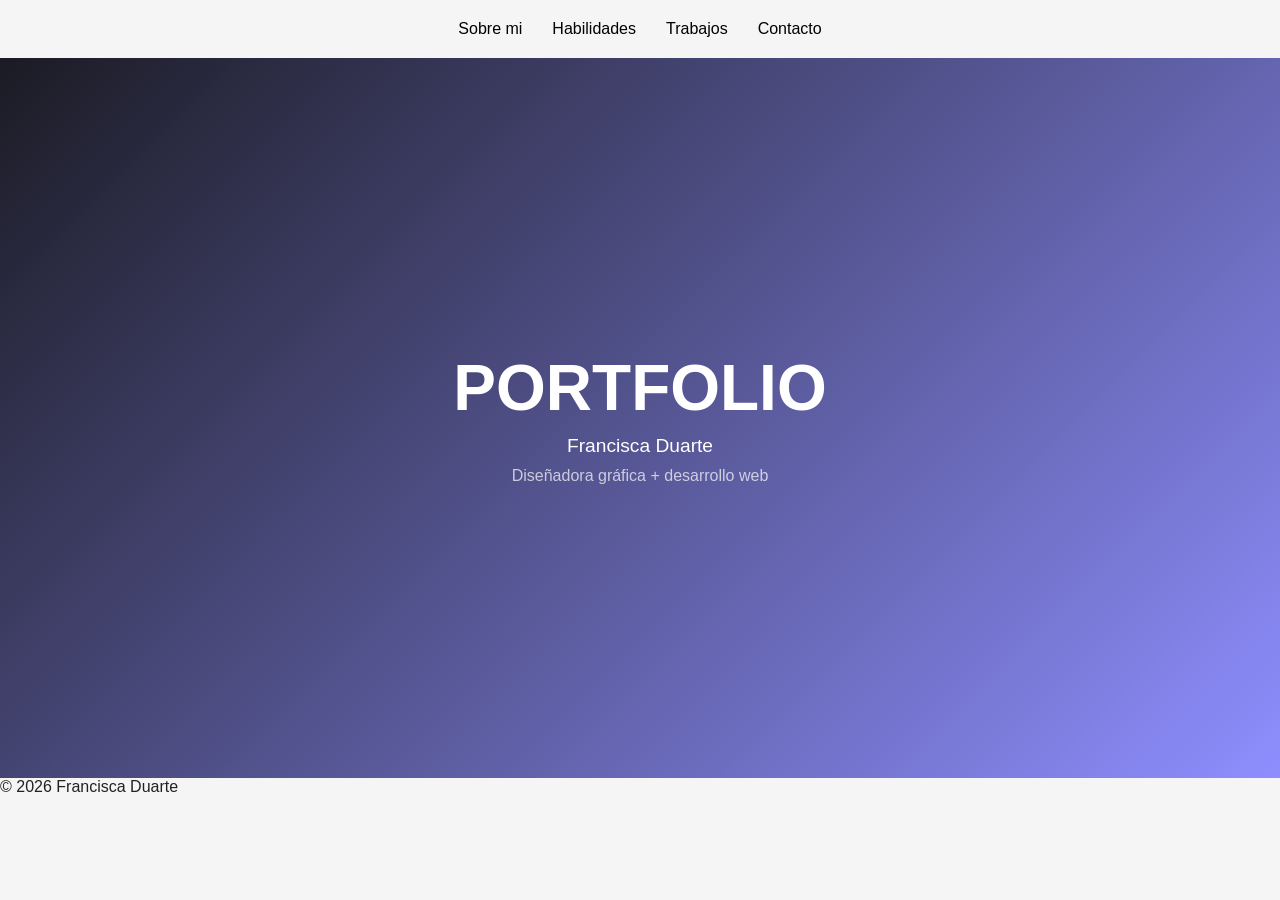
<file: poryecto final-portfolio/index.html>
<!DOCTYPE html>
<html lang="es">
<head>
    <meta charset="UTF-8">
    <meta name="viewport" content="width=device-width, initial-scale=1.0">
   <meta name="description" content="Portfolio de Francisca Duarte, diseñadora gráfica y desarrolladora web en formación.">
<meta name="keywords" content="diseño gráfico, portfolio, desarrollo web, HTML, CSS">
<meta name="author" content="Francisca Duarte">
    <title>Portfolio | Francisca</title>
    <link rel="stylesheet" href="styles.css">
</head>

<body>
    <header>
<nav class="nav">
 <a href="sobremi.html">Sobre mi</a>
            <a href="skills.html">Habilidades</a>
            <a href="trabajos.html">Trabajos</a>
            <a href="contact.html">Contacto</a>
</nav>
</header>
<main>
    <section class="hero">
        <h1>PORTFOLIO</h1>
        <p class="nombre">Francisca Duarte</p>
        <p class="descripcion">Diseñadora gráfica + desarrollo web</p>
 </section>
 </main>
            
<footer>
    <p>© 2026 Francisca Duarte</p>
</footer>
</body>
</html>
</file>
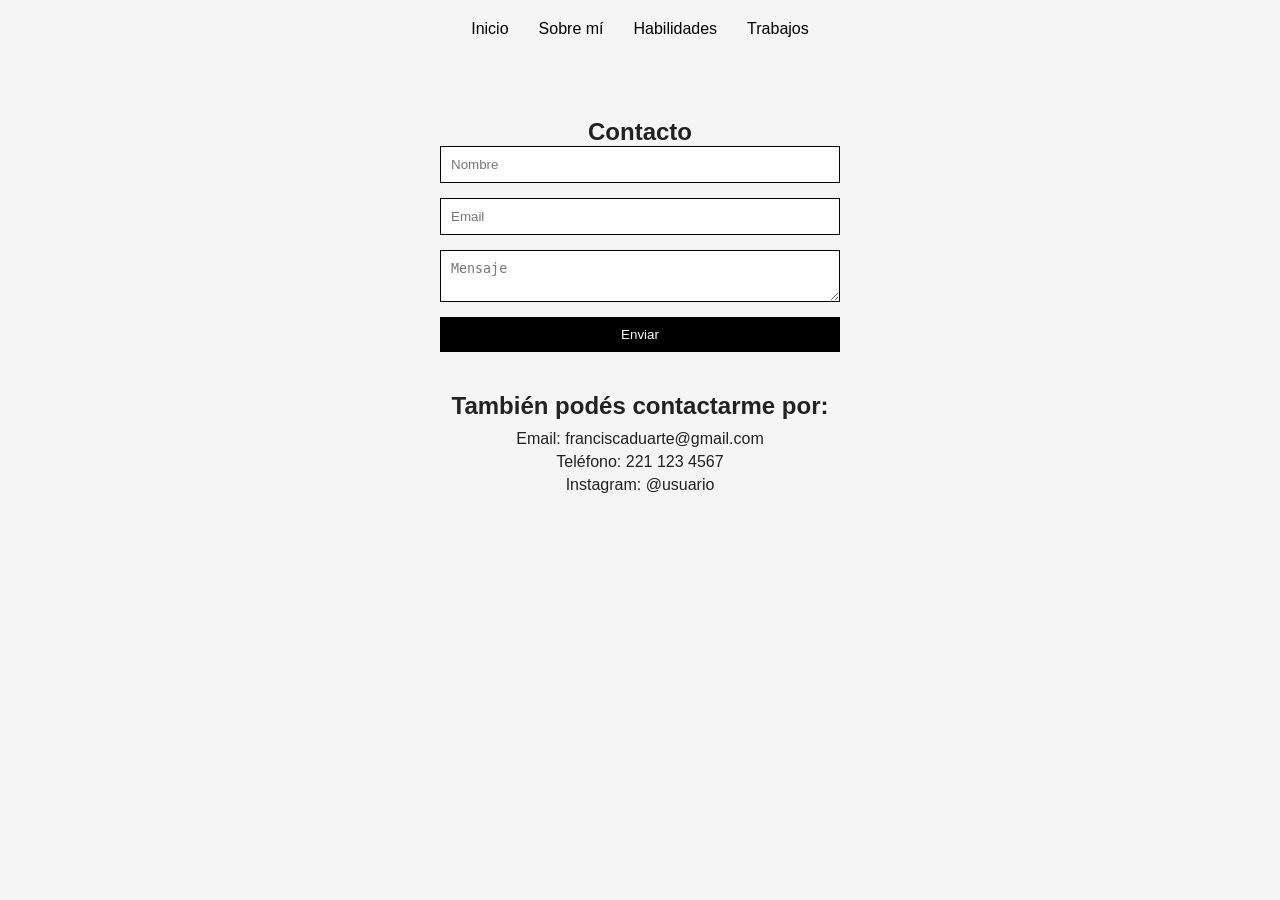
<file: poryecto final-portfolio/contact.html>
<!DOCTYPE html>
<html lang="es">
<head>
    <meta charset="UTF-8">
    <meta name="viewport" content="width=device-width, initial-scale=1.0">
    <title>Contacto</title>
    <meta name="description" content="Contacto de Francisca Duarte para trabajos de diseño gráfico y web.">
    <link rel="stylesheet" href="styles.css">
</head>
<body>
  <header>
    <nav class="nav">
    <a href="index.html">Inicio</a>
    <a href="sobremi.html">Sobre mí</a>
    <a href="skills.html">Habilidades</a>
    <a href="trabajos.html">Trabajos</a>
  </nav>
</header>

<main>
  <section class="contacto">

    <h1>Contacto</h1>

    <form class="formulario">

      <input type="text" placeholder="Nombre">

      <input type="email" placeholder="Email">

      <textarea placeholder="Mensaje"></textarea>

      <button>Enviar</button>

    </form>
<!-- DATOS PERSONALES -->
  <div class="datos">

    <h2>También podés contactarme por:</h2>

    <p>Email: franciscaduarte@gmail.com</p>
    <p>Teléfono: 221 123 4567</p>
    <p>Instagram: @usuario</p>
    

  </div>
  </section>
  </main>

</body>
</html>
</file>
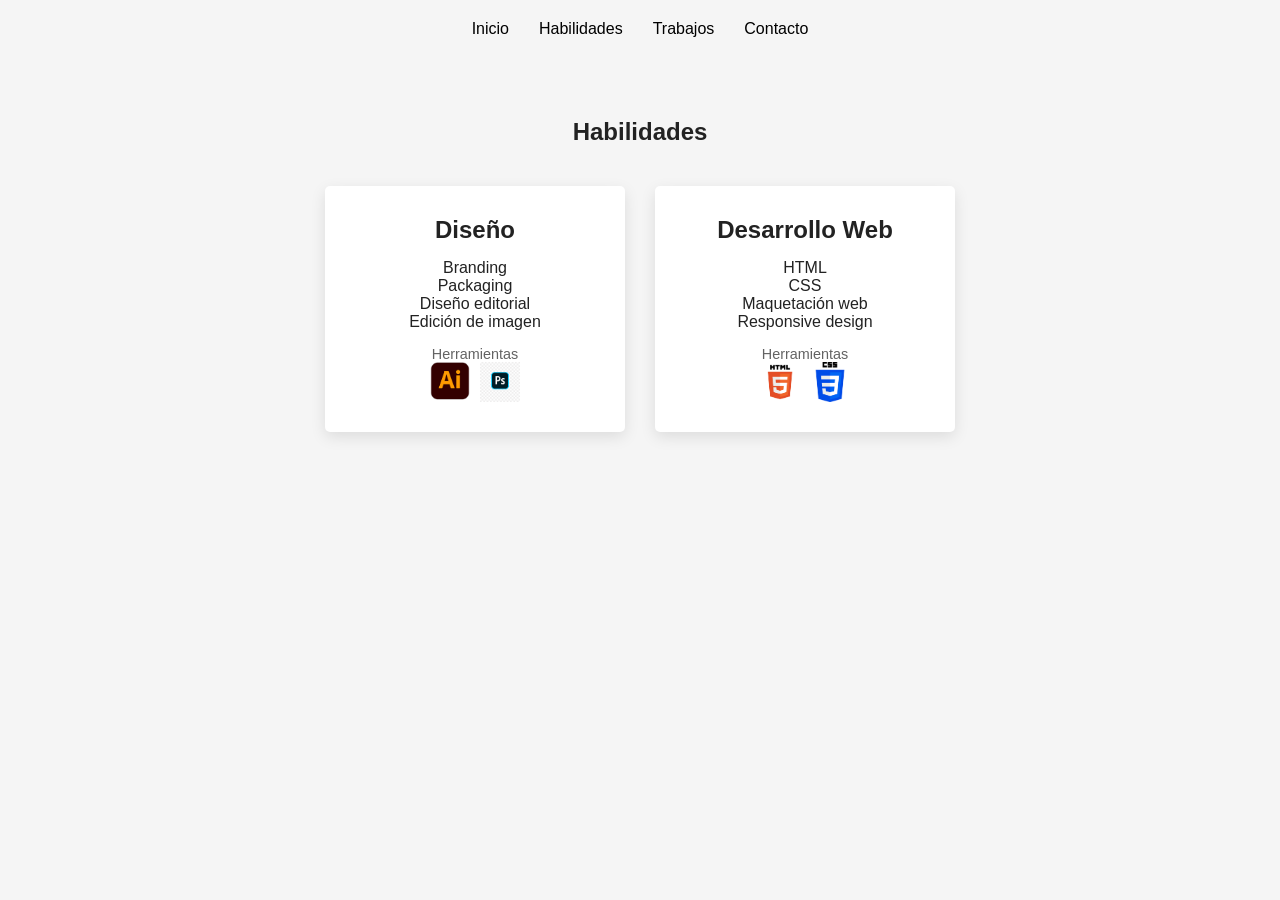
<file: poryecto final-portfolio/skills.html>
<!DOCTYPE html>
<html lang="es">
<head>
  <meta charset="UTF-8">
  <title>Habilidades</title>
  <meta name="description" content="Habilidades en diseño gráfico y desarrollo web de Francisca Duarte.">
 <link rel="stylesheet" href="styles.css">
</head>

<body>
<header>
   <nav class="nav">
    <a href="index.html">Inicio</a>
    <a href="skills.html">Habilidades</a>
    <a href="trabajos.html">Trabajos</a>
    <a href="contact.html">Contacto</a>
  </nav>
  </header>

  <main>
  <section class="skills">

    <h1>Habilidades</h1>

    <div class="contenedor-skills">

      <!-- DISEÑO -->
      <div class="card">
        <h2>Diseño</h2>
        <ul>
          <li>Branding</li>
          <li>Packaging</li>
          <li>Diseño editorial</li>
          <li>Edición de imagen</li>
        </ul>

        <p class="subtitulo">Herramientas</p>
        <div class="iconos">
          <img src="images.png" alt="Illustrator">
          <img src="download.png" alt="Photoshop">
        </div>
      </div>

      <!-- WEB -->
      <div class="card">
        <h2>Desarrollo Web</h2>
        <ul>
          <li>HTML</li>
          <li>CSS</li>
          <li>Maquetación web</li>
          <li>Responsive design</li>
        </ul>
<p class="subtitulo">Herramientas</p>
        <div class="iconos">
          <img src="download (1).png" alt="HTML">
          <img src="download (2).png" alt="CSS">
        </div>
      </div>

    </div>

  </section>
</main>

</body>
</html>
</file>
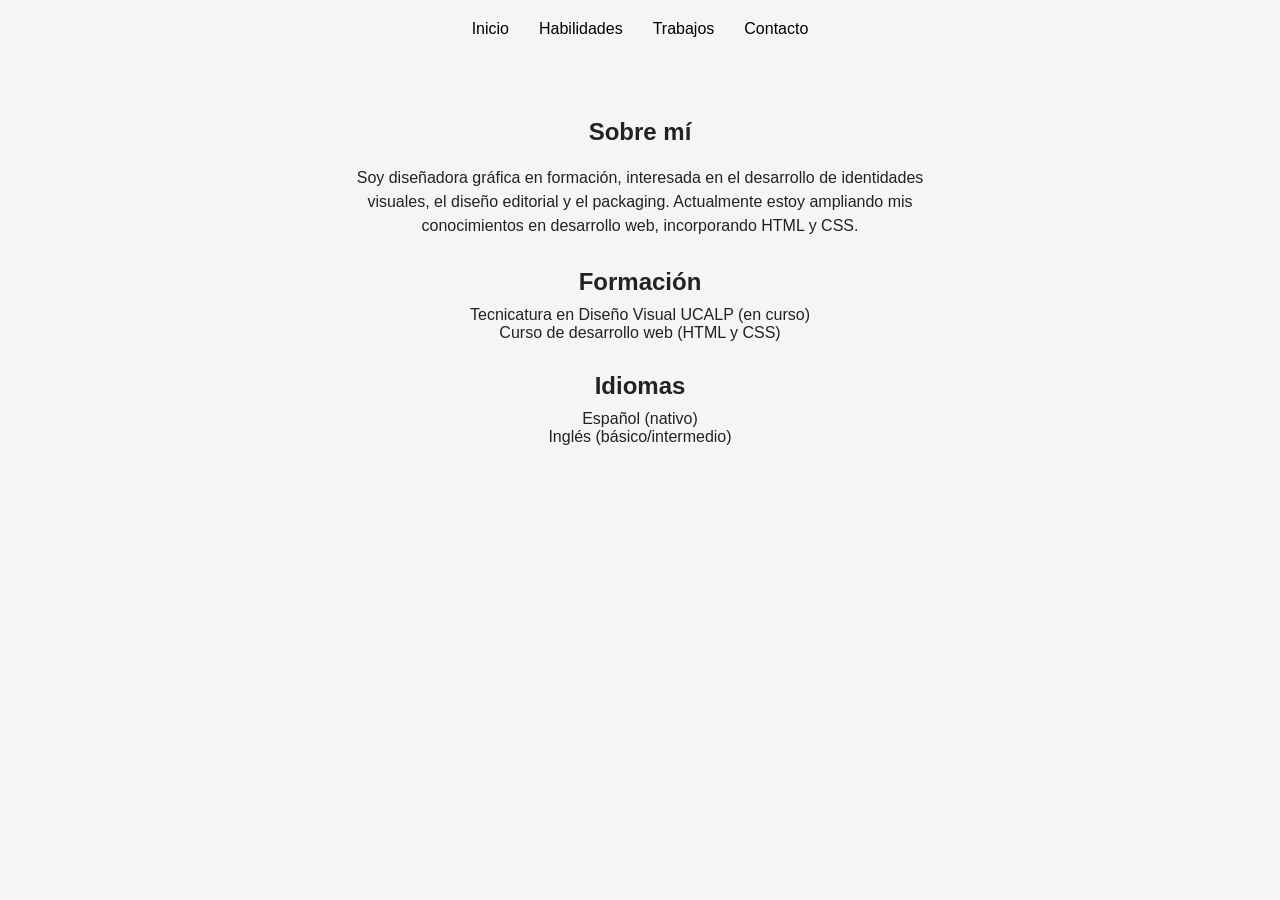
<file: poryecto final-portfolio/sobremi.html>
<!DOCTYPE html>
<html lang="es">
<head>
    <meta charset="UTF-8">
    <meta name="viewport" content="width=device-width, initial-scale=1.0">
    <title>Sobre mi</title>
    <meta name="description" content="Información sobre Francisca Duarte, diseñadora gráfica en formación.">
    <link rel="stylesheet" href="styles.css">
</head>
<body>
  <header>
     <nav class="nav">
    <a href="index.html">Inicio</a>
    <a href="skills.html">Habilidades</a>
    <a href="trabajos.html">Trabajos</a>
    <a href="contact.html">Contacto</a>
  </nav>
  </header>

<main>
   <section class="about">

    <h1>Sobre mí</h1>

    <p>
      Soy diseñadora gráfica en formación, interesada en el desarrollo de identidades visuales,
    el diseño editorial y el packaging. Actualmente estoy ampliando mis conocimientos en
    desarrollo web, incorporando HTML y CSS.
    </p>

    <div class="bloque">
    <h2>Formación</h2>
    <ul>
      <li>Tecnicatura en Diseño Visual UCALP (en curso)</li>
      <li>Curso de desarrollo web (HTML y CSS)</li>
    </ul>
  </div>

  <!-- IDIOMAS -->
  <div class="bloque">
    <h2>Idiomas</h2>
    <ul>
      <li>Español (nativo)</li>
      <li>Inglés (básico/intermedio)</li>
    </ul>
  </div>

</section>
    </main>

    
</body>
</html>
</file>
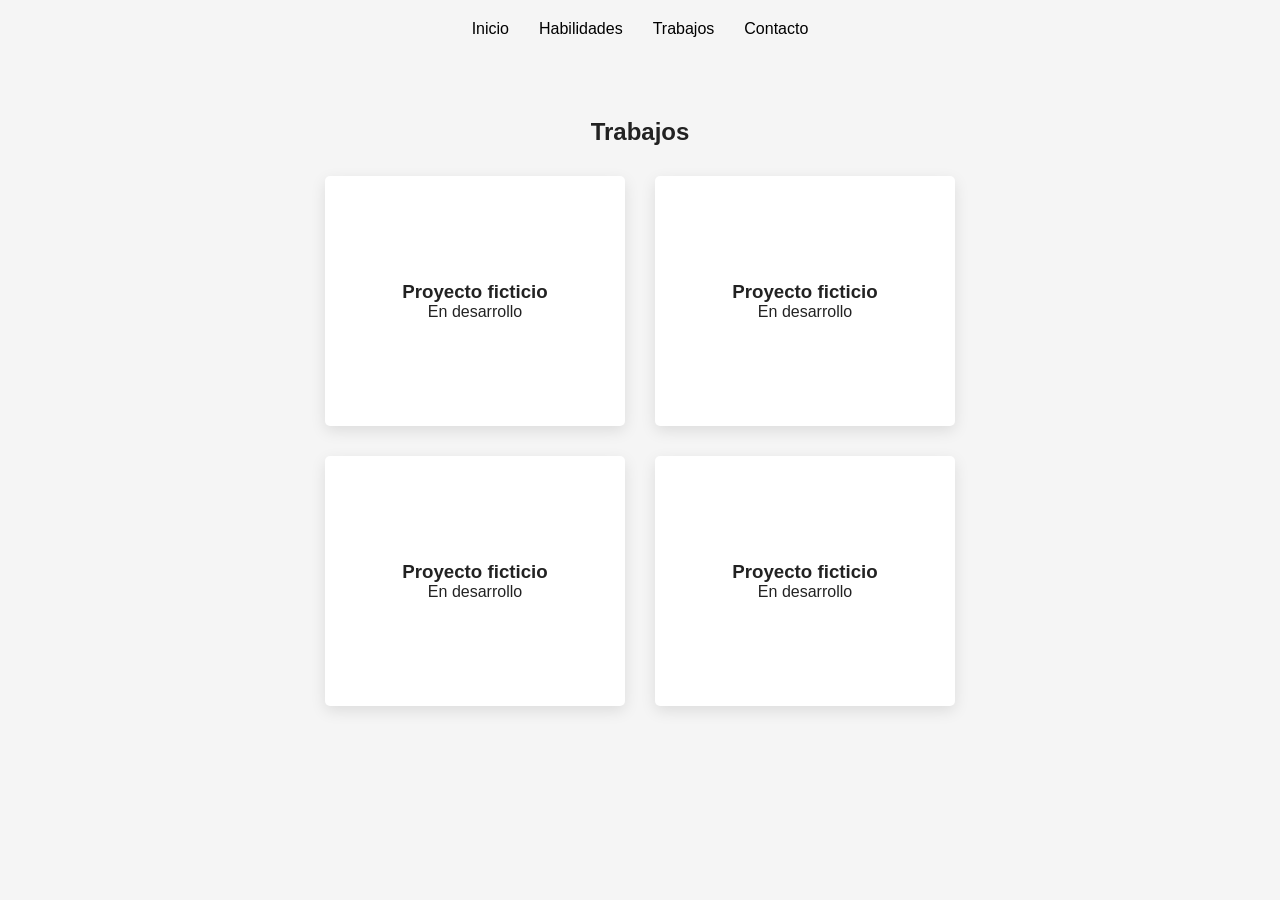
<file: poryecto final-portfolio/trabajos.html>
<!DOCTYPE html>
<html lang="es">
<head>
    <meta charset="UTF-8">
    <meta name="viewport" content="width=device-width, initial-scale=1.0">
    <title>Trabajos</title>
    <meta name="description" content="Proyectos y trabajos de diseño y desarrollo web de Francisca Duarte.">
    <link rel="stylesheet" href="styles.css">
</head>
<body>
  <header>
     <nav class="nav">
    <a href="index.html">Inicio</a>
    <a href="skills.html">Habilidades</a>
    <a href="trabajos.html">Trabajos</a>
    <a href="contact.html">Contacto</a>
  </nav>
</header>

<main>
  <section class="trabajos">
    <h1>Trabajos</h1>

    <div class="grid-trabajos">

      <div class="proyecto">
         <h3>Proyecto ficticio</h3>
        <p>En desarrollo</p>
      </div>

      <div class="proyecto">
       <h3>Proyecto ficticio</h3>
        <p>En desarrollo</p>
      </div>

      <div class="proyecto">
       <h3>Proyecto ficticio</h3>
        <p>En desarrollo</p>
      </div>

      <div class="proyecto">
        <h3>Proyecto ficticio</h3>
        <p>En desarrollo</p>
      </div>

    </div>

  </section>
  </main>

</body>
</html>
</file>
<file: poryecto final-portfolio/styles.css>
* {
  margin: 0;
  padding: 0;
  box-sizing: border-box;
}

body {
  font-family: "Segoe UI", Tahoma, Geneva, Verdana, sans-serif;
  background: #f5f5f5;
  color: #222;
}

.nav {
  display: flex;
  justify-content: center;
  gap: 30px;
  padding: 20px;
}
.nav a {
  text-decoration: none;
  color: #000000;
  font-size: 1rem;
  transition: 0.3s;
}
.nav a:hover {
  color: #6c63ff;
}

.hero {
  height: 80vh;
  display: flex;
  flex-direction: column;
  justify-content: center;
  align-items: center;
  background: linear-gradient(135deg, #1b1b24, #8e8eff);
  color: #ffffff;
}
.hero h1 {
  font-size: 4rem;
}
.hero p {
  margin-top: 10px;
}

.nombre {
  margin-top: 10px;
  font-size: 1.2rem;
}

.descripcion {
  font-size: 1rem;
  opacity: 0.7;
}

.about {
  padding: 60px 20px;
  text-align: center;
}
.about h1 {
  margin-bottom: 20px;
}
.about p {
  max-width: 600px;
  margin: 10px auto;
  line-height: 1.5;
}

.bloque {
  margin-top: 30px;
}
.bloque h2 {
  margin-bottom: 10px;
}
.bloque ul {
  list-style: none;
}

.botones {
  margin-top: 30px;
  display: flex;
  justify-content: center;
  gap: 15px;
}
.botones a {
  text-decoration: none;
  border: 1px solid #000000;
  padding: 10px 20px;
  color: #000000;
  transition: 0.3s;
}
.botones a:hover {
  background-color: #000000;
  color: #ffffff;
}

.skills {
  padding: 60px 20px;
  text-align: center;
}
.skills h1 {
  margin-bottom: 40px;
}

.contenedor-skills {
  display: flex;
  justify-content: center;
  gap: 30px;
  flex-wrap: wrap;
}

.card,
.proyecto {
  width: 300px;
  padding: 30px;
  border: none;
  border-radius: 5px;
  background: #ffffff;
  box-shadow: 0 5px 15px rgba(0, 0, 0, 0.1);
  transition: 0.3s;
}
.card:hover,
.proyecto:hover {
  transform: translateY(-5px);
  box-shadow: 0 10px 25px rgba(0, 0, 0, 0.2);
  background-color: #000000;
  color: #ffffff;
}

.card h2 {
  margin-bottom: 15px;
}
.card ul {
  list-style: none;
  margin-bottom: 15px;
}

.subtitulo {
  font-size: 0.9rem;
  opacity: 0.7;
}

.iconos {
  display: flex;
  justify-content: center;
  gap: 10px;
}
.iconos img {
  width: 40px;
}

.contacto {
  padding: 60px 20px;
  text-align: center;
}

.formulario {
  display: flex;
  flex-direction: column;
  gap: 15px;
  max-width: 400px;
  margin: auto;
}
.formulario input,
.formulario textarea {
  padding: 10px;
  border: 1px solid #000000;
}
.formulario button {
  padding: 10px;
  background-color: #000000;
  color: #ffffff;
  border: none;
  cursor: pointer;
}

.datos {
  margin-top: 40px;
}
.datos h2 {
  margin-bottom: 10px;
}
.datos p {
  margin: 5px 0;
}

.trabajos {
  padding: 60px 20px;
  text-align: center;
}

.grid-trabajos {
  display: grid;
  grid-template-columns: repeat(2, 300px);
  justify-content: center;
  gap: 30px;
  margin-top: 30px;
}

.proyecto {
  height: 250px;
  display: flex;
  flex-direction: column;
  justify-content: center;
}

@media (max-width: 768px) {
  .nav {
    flex-direction: column;
    gap: 10px;
  }
  .hero h1 {
    font-size: 2.5rem;
    text-align: center;
  }
  .contenedor-skills {
    flex-direction: column;
    align-items: center;
  }
  .grid-trabajos {
    grid-template-columns: 1fr;
  }
}/*# sourceMappingURL=styles.css.map */
</file>
